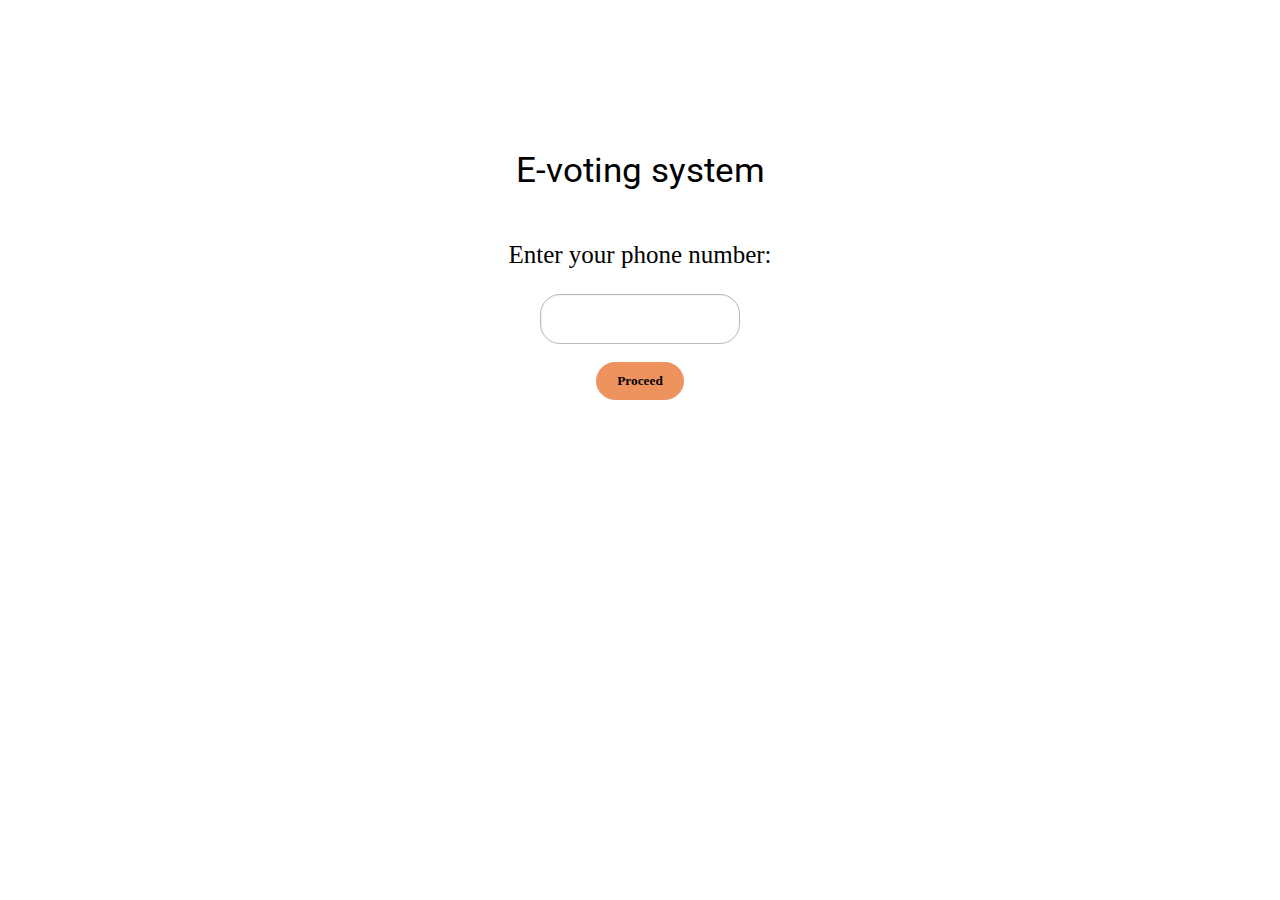
<file: index.html>
<!DOCTYPE html>
<html>
    <head>
        <meta charset="utf-8">
        <meta name="viewport" content="width=device-width">
        <title>E-voting system</title>
        <link href="https://fonts.googleapis.com/css2?family=Roboto:wght@400;500;700&display=swap" rel="stylesheet">
        <link rel="stylesheet" href="style.css">
        <link rel="stylesheet" href="style_radio.css">    
    </head>
    <body>
        <div class="login">
            <div class="heading">
                <p>E-voting system</h1>
            </div>
            <div class="phn">
                <form>
                    <label for="phone">Enter your phone number: </label>
                    <br>
                    <input type="tel" minlength="10" maxlength="10"/>
                    <br>
                    <button class="proceed-button" type="button" onclick="show()">
                        Proceed
                    </button> 
                </form>
            </div>
        </div>
        <div class="menu" id="vote">
            <h1>Vote for your favourite K-pop band: </h1>
            <form>
                <input type="radio" name="band" id="rad1" value="band1">
                <label for="rad1">BTS</label>
                <br>
                <input type="radio" name="band" id="rad2" value="band2">
                <label for="rad1">Blackpink</label>
                <br>
                <input type="radio" name="band" id="rad3" value="band3">
                <label for="rad1">Exo</label>
                <br>
                <input type="radio" name="band" id="rad4" value="band4">
                <label for="rad1">Mamamoo</label>
                <br>
                <input type="radio" name="band" id="rad5" value="band5">
                <label for="rad1">Seventeen</label>
            </form>
            <button class="submit-button" onclick="window.location.href = 'thankyou.html';">Submit</button>
        </div>
        <script>
            function show() {
            document.getElementById("vote").style.display = 'block';
        }
        </script>         
    </body>      
</html>
</file>
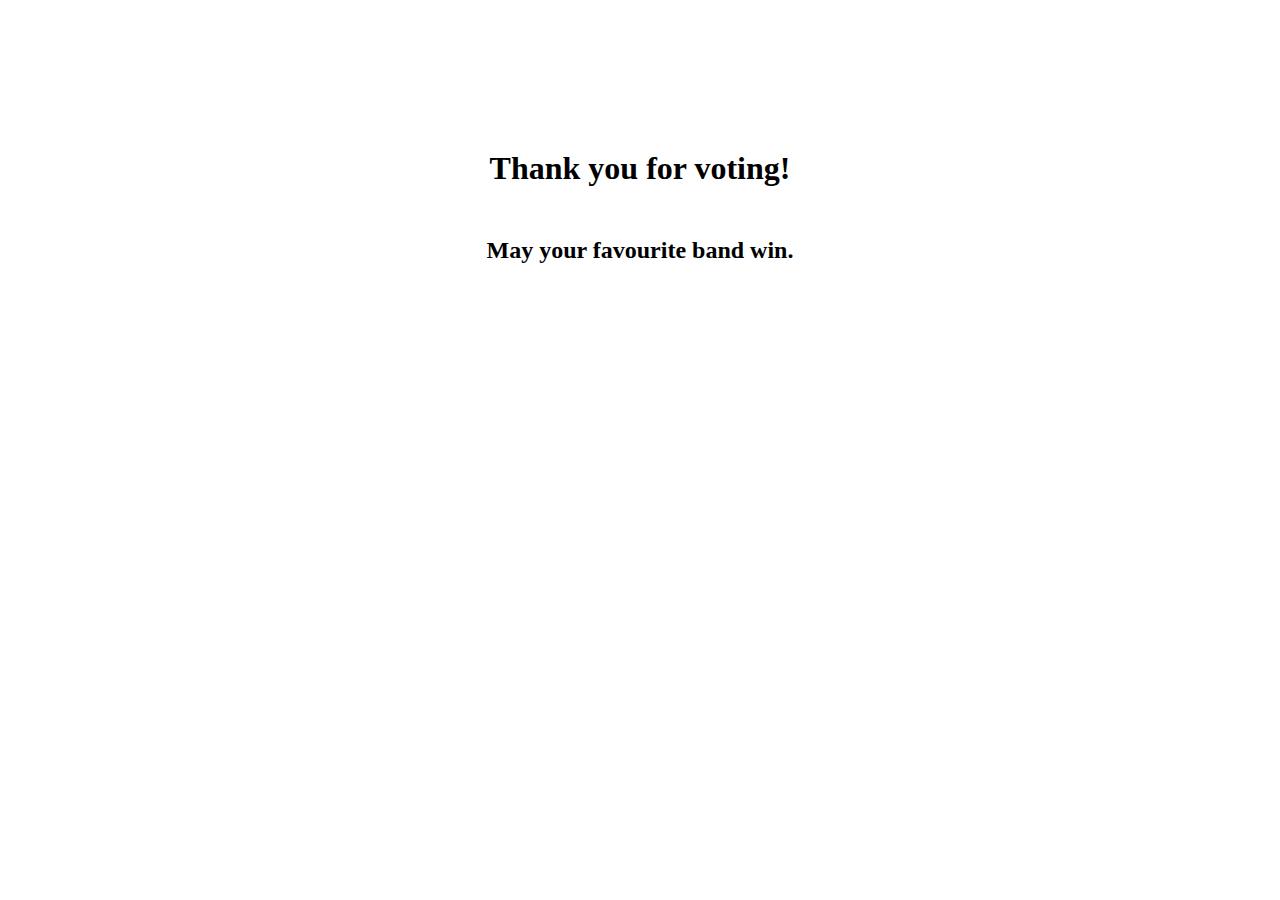
<file: thankyou.html>
<!DOCTYPE html>
<html>
    <head>
        <title>
            Thank you page
        </title>
    </head>
    <body>
        <style>
            *{          
                margin: 0px;
                padding: 0px;
                box-sizing: border-box;
                font-family: Georgia, 'Times New Roman', Times, serif;
                text-align: center;
            }
            h1{
                margin-top: 150px;
            }
            h2{
                margin-top: 50px;
            }
        </style>
        <h1>Thank you for voting!</h1>
        <h2>May your favourite band win.</h2>
    </body>
</html>
</file>
<file: style.css>
*{
    margin: 0px;
    padding: 0px;
    box-sizing: border-box;
    font-family: Georgia, 'Times New Roman', Times, serif;
    text-align: center;
}

.login{
    margin-top: 150px;
    flex: 1;
    flex-direction: row;
    align-items: center;
}

.phn{
    margin-top: 50px;
}

p{
    font-family: Roboto;
    font-weight: 500px;
    color: black;
    font-size: 35px;
}

.phn input{
    height: 50px;
    padding-top: 10px;
    padding-left: 10px;
    padding-bottom: 10px;
    font-size: 20px;
    font-family: sans-serif;
    border-color: rgb(184, 184, 184);
    border-style: solid;
    border-width: 1.3px;
    border-radius: 20px;
    box-shadow: inset 1px 1px 2px rgb(0, 0, 0, 0.05);
    width: 200px;
    margin-top: 25px;
}

.phn label{
    font-size: 25px;
}

.proceed-button{
    background-color: rgb(238, 147, 94);
    color: rgb(0, 0, 0);
    font-weight: bold;
    padding-left: 20px;
    padding-top: 10px;
    padding-bottom: 10px;
    padding-right: 20px;
    border-color: rgb(238, 147, 94);
    border-radius: 40px;
    border-width: 1px;
    border-style: solid;
    cursor: pointer;
    margin: 18px;
    
    transition: background-color 0.15s, color 0.15s;
}

.proceed-button:hover{
    background-color: rgb(149, 226, 119);
    color: rgb(0, 0, 0);
    padding-left: 20px;
    padding-top: 10px;
    padding-bottom: 10px;
    padding-right: 20px;
    border-color: rgb(149, 226, 119);
    border-radius: 40px;
    border-width: 1px;
    border-style: solid;
    margin: 18px;
}

.menu{
    display: none;
}
</file>
<file: style_radio.css>
*{
    margin: 0px;
    padding: 0px;
    box-sizing: border-box;
    font-family: Georgia, 'Times New Roman', Times, serif;
    text-align: center;
}

h1{
    margin-top: 100px;
    margin-bottom: 50px;
}

.submit-button{
    background-color: rgb(238, 152, 94);
    color: rgb(0, 0, 0);
    font-weight: bold;
    padding-left: 20px;
    padding-top: 10px;
    padding-bottom: 10px;
    padding-right: 20px;
    border-color: rgb(238, 152, 94);
    border-radius: 40px;
    border-width: 1px;
    border-style: solid;
    cursor: pointer;
    margin: 10px;
    
    transition: background-color 0.15s, color 0.15s;
}

.submit-button:hover{
    background-color: rgb(149, 226, 119);
    color: rgb(0, 0, 0);
    padding-left: 20px;
    padding-top: 10px;
    padding-bottom: 10px;
    padding-right: 20px;
    border-color: rgb(149, 226, 119);
    border-radius: 40px;
    border-width: 1px;
    border-style: solid;
    margin: 10px;
}
</file>
